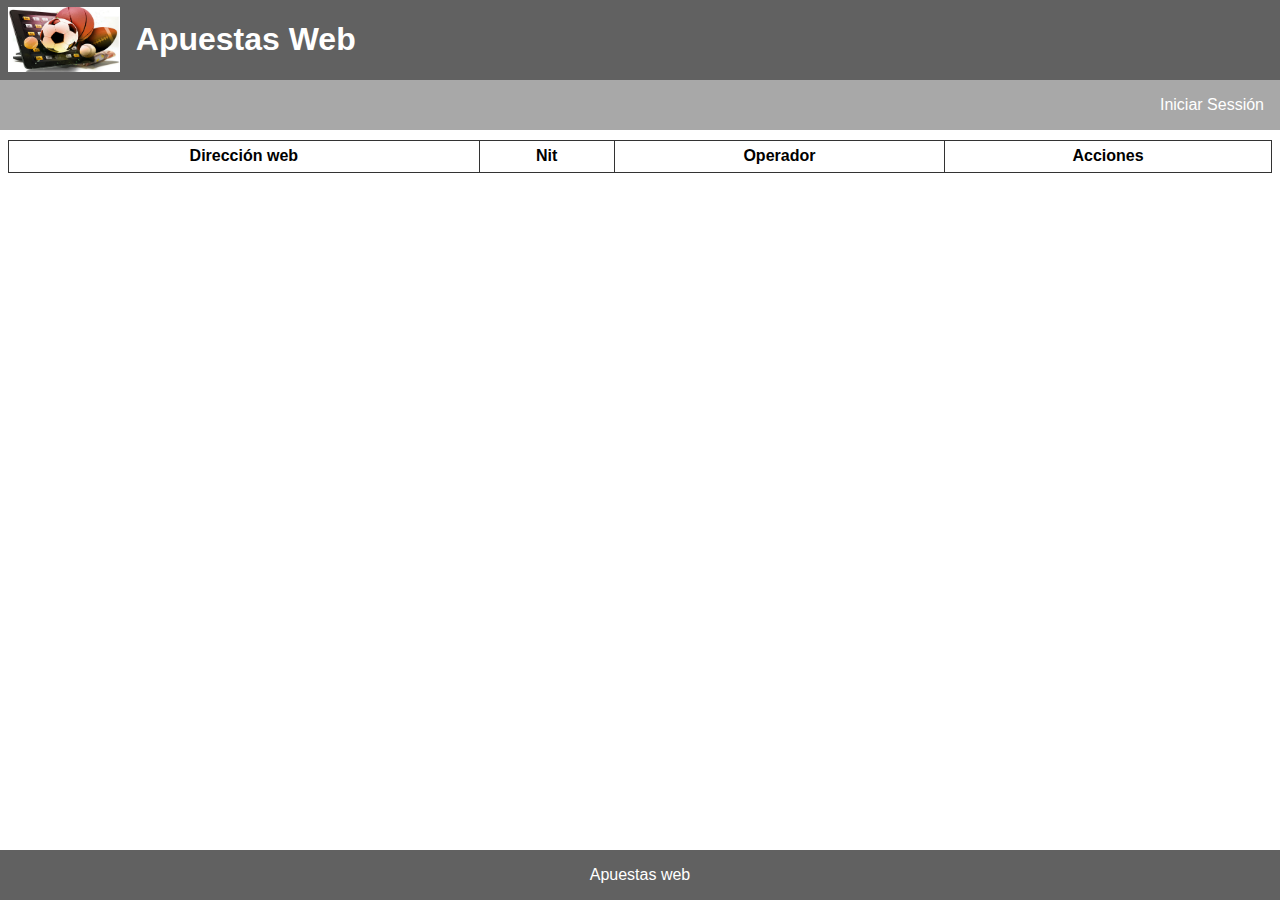
<file: index.html>
<!DOCTYPE html>
<html lang="en">
<head>
    <meta charset="UTF-8">
    <meta name="viewport" content="width=device-width, initial-scale=1.0">
    <meta http-equiv="X-UA-Compatible" content="ie=edge">
    <title>Apuestas Web</title>
    <link rel="stylesheet" href="css/style.css">
</head>
<body>
    <header>
        <img src="img/apuestas-deportivas.png" alt="Logotipo">
        <h1>Apuestas Web</h1>
    </header>
    <nav>
        <ul>
            <li>
                <a href="login.html">Iniciar Sessión</a>
            </li>
        </ul>
    </nav>
    <main>
        <table class="table">
            <thead>
                <tr>
                    <th>Dirección web</th>
                    <th>Nit</th>
                    <th>Operador</th>
                    <th>Acciones</th>
                </tr>
            </thead>
            <tbody id="cargar-apuestas">
            </tbody>
        </table>
    </main>
    <footer>
        <a href="#">Apuestas web</a>
    </footer>
    <script src="js/jquery.min.js"></script>
    <script src="js/script.js"></script>
</body>
</html>
</file>
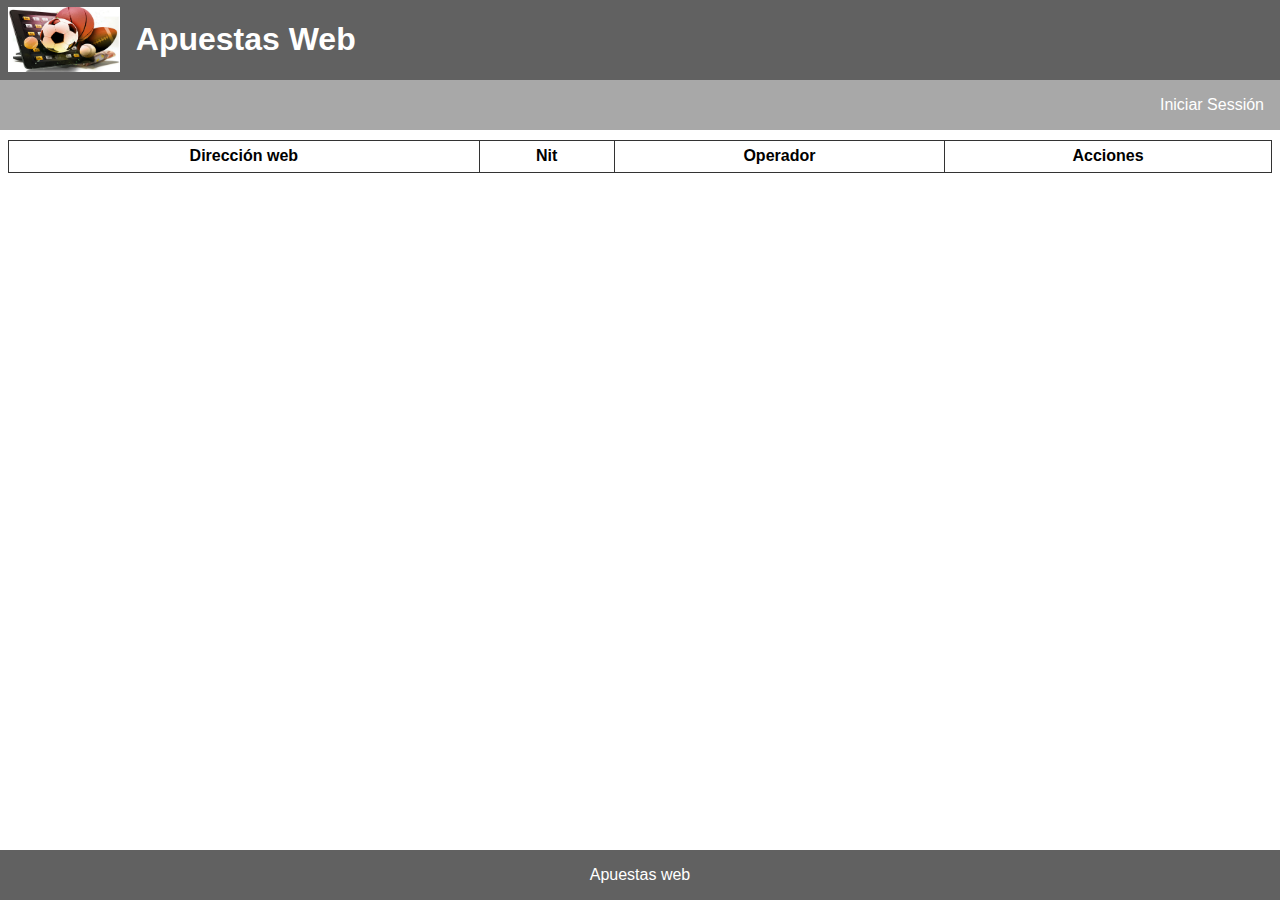
<file: inicio.html>
<!DOCTYPE html>
<html lang="en">
<head>
    <meta charset="UTF-8">
    <meta name="viewport" content="width=device-width, initial-scale=1.0">
    <meta http-equiv="X-UA-Compatible" content="ie=edge">
    <title>Apuestas Web</title>
    <link rel="stylesheet" href="css/style.css">
</head>
<body>
    <header>
        <img src="img/apuestas-deportivas.png" alt="Logotipo">
        <h1>Apuestas Web</h1>
    </header>
    <nav>
        <ul>
            <li>
                <a id="user-actual" href="#"></a>
            </li>
            <li>
                    <a onclick="cerrarSession()">Cerrar Sessión</a>
                </li>
        </ul>
    </nav>
    <main>
        <table class="table">
            <thead>
                <tr>
                    <th>Dirección web</th>
                    <th>Nit</th>
                    <th>Operador</th>
                    <th>Acciones</th>
                </tr>
            </thead>
            <tbody id="cargar-apuestas-inicio">
            </tbody>
        </table>
    </main>
    <footer>
        <a href="#">Apuestas web</a>
    </footer>
    <script src="js/jquery.min.js"></script>
    <script src="js/script.js"></script>
</body>
</html>
</file>
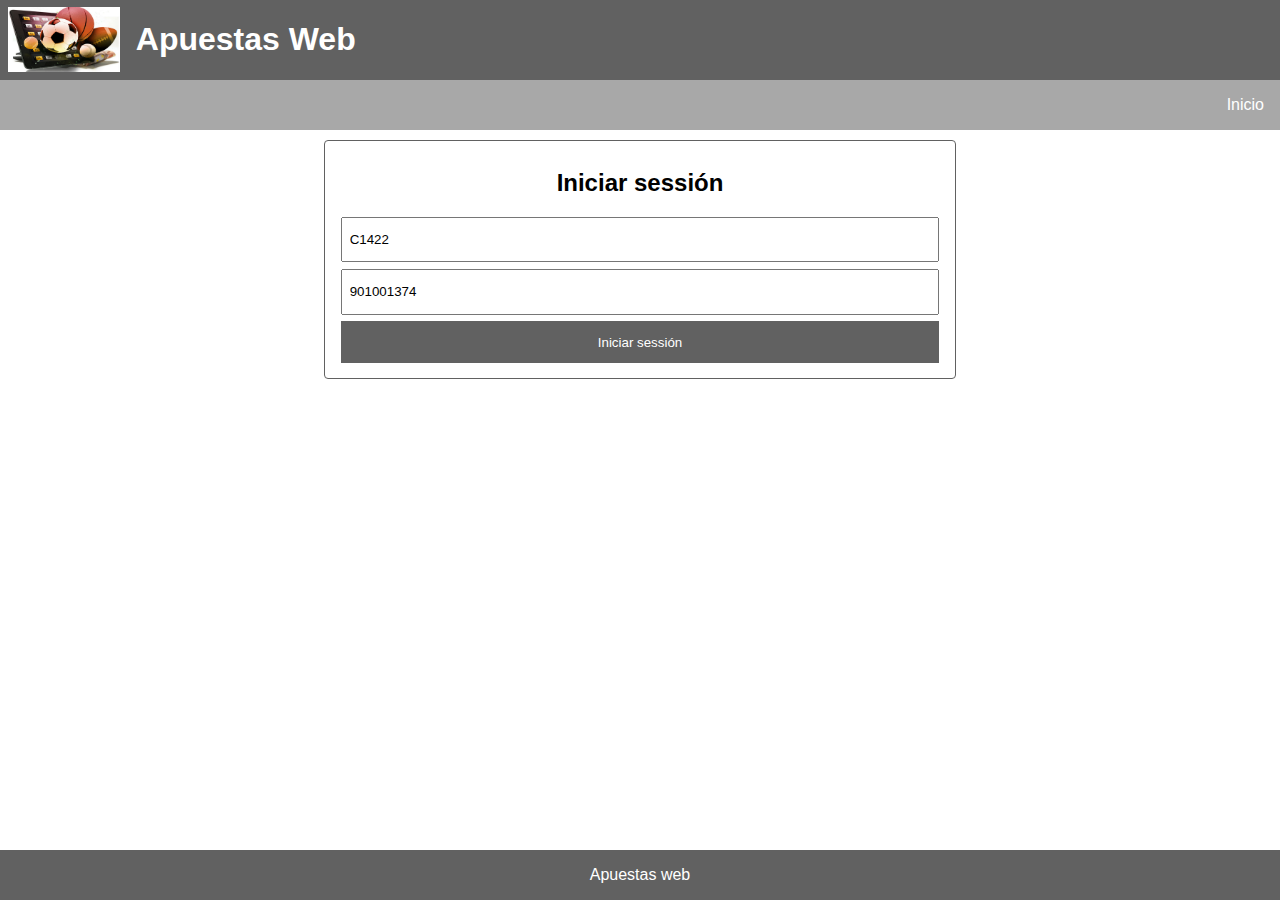
<file: login.html>
<!DOCTYPE html>
<html lang="en">

<head>
    <meta charset="UTF-8">
    <meta name="viewport" content="width=device-width, initial-scale=1.0">
    <meta http-equiv="X-UA-Compatible" content="ie=edge">
    <title>Apuestas Web</title>
    <link rel="stylesheet" href="css/style.css">
</head>

<body>
    <header>
        <img src="img/apuestas-deportivas.png" alt="Logotipo">
        <h1>Apuestas Web</h1>
    </header>
    <nav>
        <ul>
            <li>
                <a href="index.html">Inicio</a>
            </li>
        </ul>
    </nav>
    <main>
        <div class="form-login">
            <h2>Iniciar sessión</h2>
            <form method="POST" id="form-login">

                <div class="form-control">
                    <input type="text" name="contrato" value="C1422" placeholder="contrato">
                </div>

                <div class="form-control">
                    <input type="text" name="nit" value="901001374" placeholder="Nit">
                </div>

                <div class="form-control">
                    <input type="submit" value="Iniciar sessión">
                </div>
                
            </form>
        </div>
    </main>
    <footer>
        <a href="#">Apuestas web</a>
    </footer>
    <script src="js/jquery.min.js"></script>
    <script src="js/script.js"></script>
</body>

</html>
</file>
<file: css/style.css>
:root {
    --color-primary: #616161;
    --color-secundary: #ffffff;
    --color-third: #A8A8A8;
}
* {
    box-sizing: border-box;
}

body {
    font-family: sans-serif;
    margin: 0;
}

header {
    display: flex;
    align-items: center;
    background-color: var(--color-primary);
    padding: 0 .5em;
}
header img {
    height: 65px;
}
header h1 {
    color: var(--color-secundary);
    padding-left: .5em;
}

nav {
    padding: 0 .5em;
    margin: 0;
    background: var(--color-third);
}

nav ul {
    margin: 0;
    display: flex;
    justify-content: flex-end;
}
nav ul li {
    padding: 1em .5em;
    list-style: none;
    transition: .2s;
}
nav ul li a {
    text-decoration: none;
    color: var(--color-secundary);
}
nav ul li:hover {
    box-shadow: 0 0 3px 1px var(--color-primary) inset;
}

main {
    padding: 0 .5em;
    margin-top: calc(10px);
    margin-bottom: calc(3em + 10px);
}

footer {
    position: fixed;
    bottom: 0;
    width: 100%;
    padding: 1em;
    text-align: center;
    background-color: var(--color-primary);
}
footer a {
    text-decoration: none;
    color: var(--color-secundary);
}

table {
    border-collapse: collapse;
}

.table {
    width: 100%;
    max-width: 100%;
    margin-bottom: 1em;
    background-color: #ffffff;
}

.table th {
    padding: .4em;
}
.table td {
    padding: .25em;
}

.table th,
.table td {
    border : 1px solid #333333;
}

.table td a {
    text-decoration: none;
    color: #333333;
}

.table td a:visited {
    font-weight: bold;
    color: red;
}

.table tbody tr:nth-of-type(odd) {
    background-color: rgba(0,0,0,.05);
}

.form-login {
    border: 1px solid var(--color-primary);
    width: 50%;
    margin: 0 auto;
    text-align: center;
    padding: .5em 1em;
    border-radius: .25em;
}

.form-control {
    width: 100%;
}
.form-control input {
    width: 100%;
    padding: 1em .5em;
    margin-bottom: .5em;
}

.form-control input[type='submit'] {
    border: none;
    background-color: var(--color-primary);
    color: var(--color-secundary);
}
.form-control input[type='submit']:hover {
    background-color: var(--color-third);
    cursor: pointer;
}
</file>
